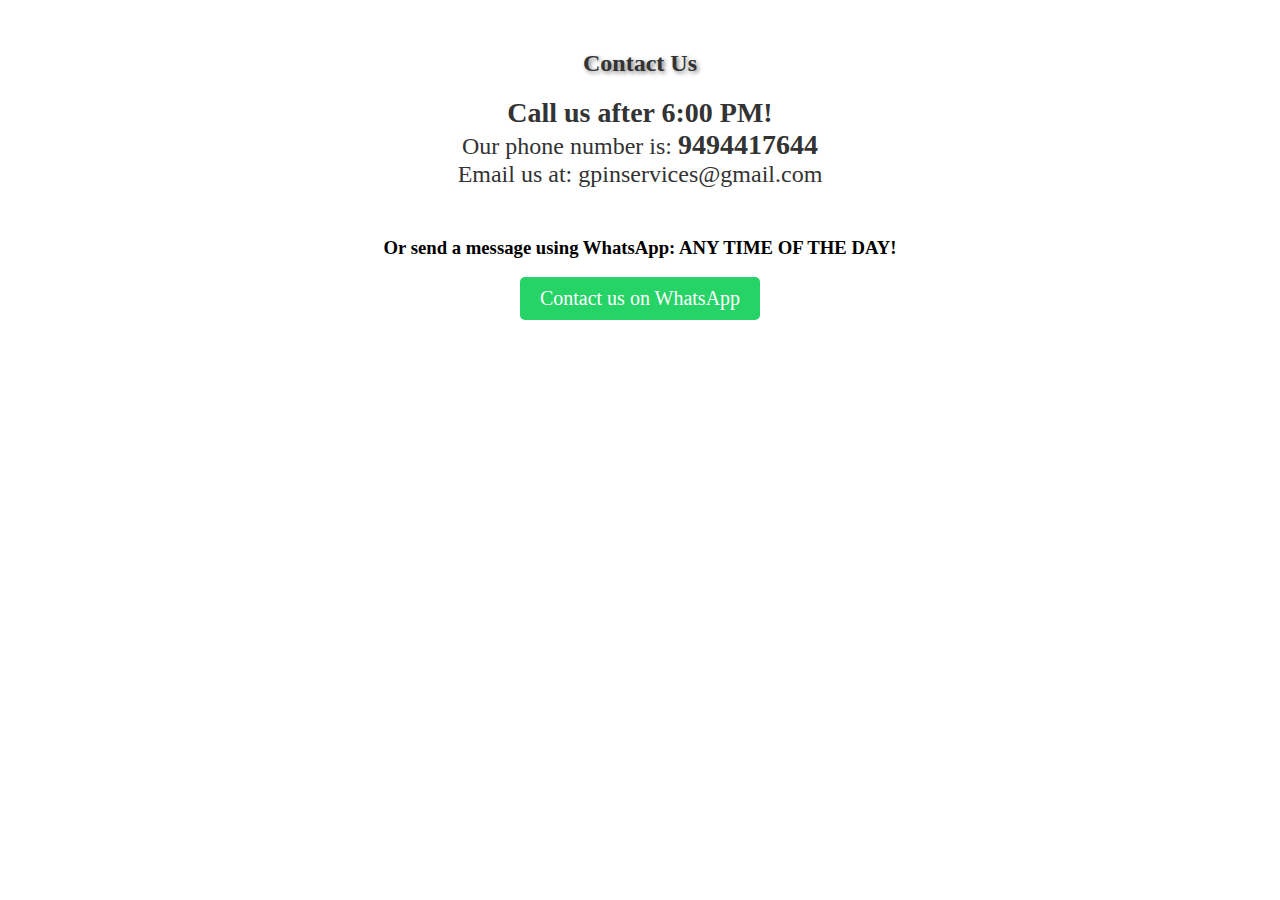
<file: contact.html>
<!DOCTYPE html>
<html lang="en">
<head>
    <meta charset="UTF-8">
    <meta name="viewport" content="width=device-width, initial-scale=1.0">
    <title>G-PIN SERVICES</title>
    <style>
        .contact-container {
            display: flex;
            flex-direction: column;
            align-items: center;
            margin-top: 50px;
        }

        .contact-header {
            font-size: 24px;
            font-weight: bold;
            color: #333;
            text-shadow: 2px 2px 4px rgba(0, 0, 0, 0.5);
            margin-bottom: 20px;
        }

        .contact-info {
            font-size: 24px;
            color: #333;
            margin-bottom: 30px;
            text-align: center;
        }

        .big-text {
            font-size: 28px;
            font-weight: bold;
        }

        .phone-number {
            font-size: 28px;
            font-weight: bold;
        }

        .email {
            font-size: 24px;
            margin-top: 10px;
            color: #333;
        }

        .whatsapp-button {
            display: inline-block;
            background-color: #25d366;
            color: #fff;
            border: none;
            border-radius: 5px;
            padding: 10px 20px;
            text-decoration: none;
            font-size: 20px;
            transition: background-color 0.3s ease;
        }

        .whatsapp-button:hover {
            background-color: #12b854;
        }
    </style>
</head>
<body>
    <div class="contact-container">
        <div class="contact-header">Contact Us</div>
        <div class="contact-info">
            <span class="big-text">Call us after 6:00 PM!</span><br>
            Our phone number is: <span class="phone-number">9494417644</span><br>
            Email us at: <span class="email">gpinservices@gmail.com</span>
        </div>
        <h3>Or send a message using WhatsApp: ANY TIME  OF THE DAY!</h3>
        <a href="https://wa.me/9440429208" target="_blank" class="whatsapp-button"> Contact us on WhatsApp </a>
    </div>
</body>
</html>
</file>
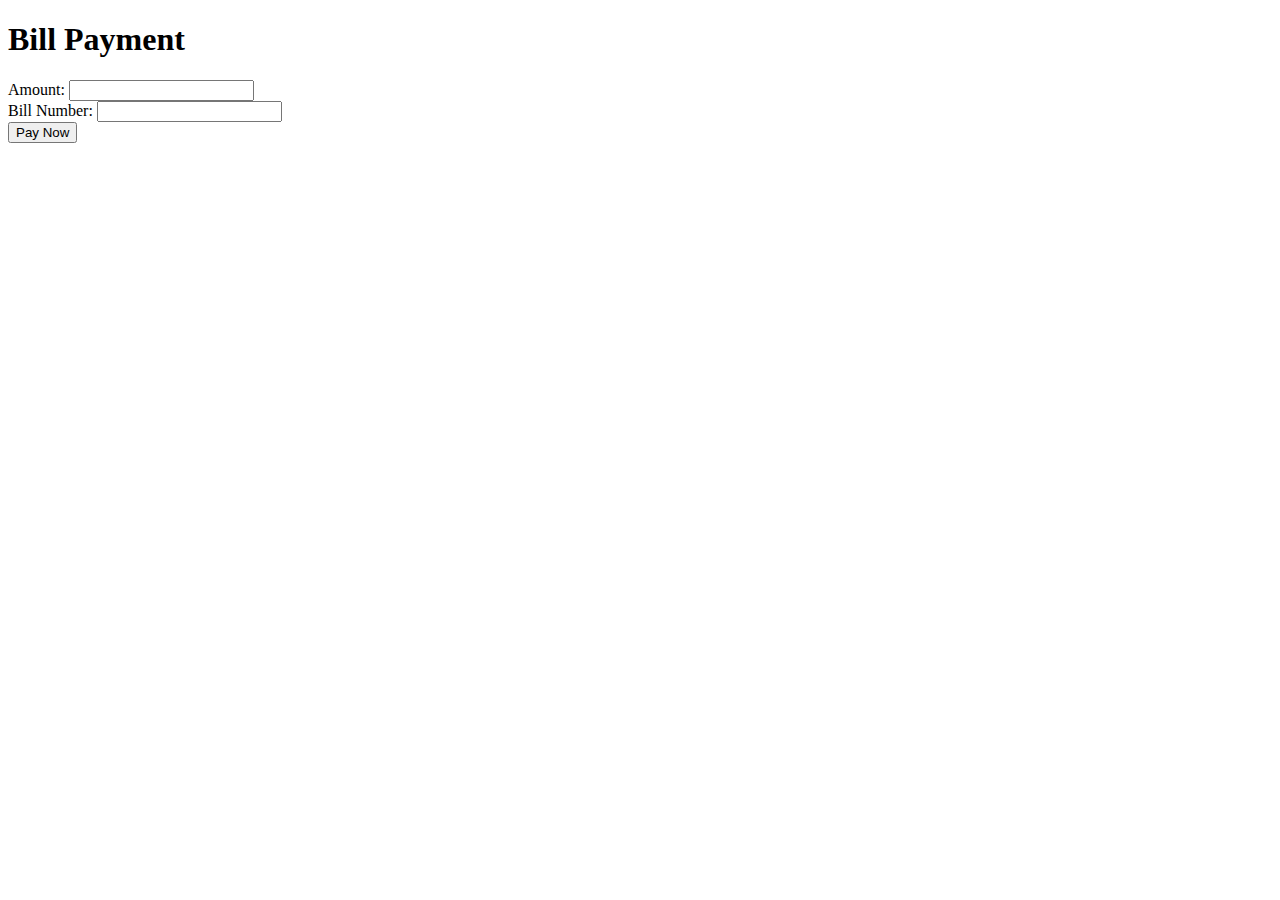
<file: paymentservices.html>
<!DOCTYPE html>
<html lang="en">
<head>
    <meta charset="UTF-8">
    <meta name="viewport" content="width=device-width, initial-scale=1.0">
    <title>Bill Payment</title>
    <!-- Include the payment gateway's SDK -->
    <script src="https://payment-gateway.com/sdk.js"></script>
</head>
<body>
    <h1>Bill Payment</h1>
    <form id="payment-form">
        <label for="amount">Amount:</label>
        <input type="text" id="amount" name="amount" required>
        <br>
        <label for="bill-number">Bill Number:</label>
        <input type="text" id="bill-number" name="bill-number" required>
        <br>
        <button type="submit">Pay Now</button>
    </form>

    <script>
        // Initialize the payment gateway SDK with your API credentials
        PaymentGateway.init({
            apiKey: 'YOUR_API_KEY',
            clientId: 'YOUR_CLIENT_ID'
        });

        // Handle form submission
        document.getElementById('payment-form').addEventListener('submit', function(event) {
            event.preventDefault();

            // Get the amount and bill number from the form
            var amount = document.getElementById('amount').value;
            var billNumber = document.getElementById('bill-number').value;

            // Process the payment
            PaymentGateway.processPayment({
                amount: amount,
                billNumber: billNumber
            }).then(function(response) {
                // Payment successful, handle the response
                console.log('Payment successful:', response);
            }).catch(function(error) {
                // Payment failed, handle the error
                console.error('Payment failed:', error);
            });
        });
    </script>
</body>
</html>
</file>
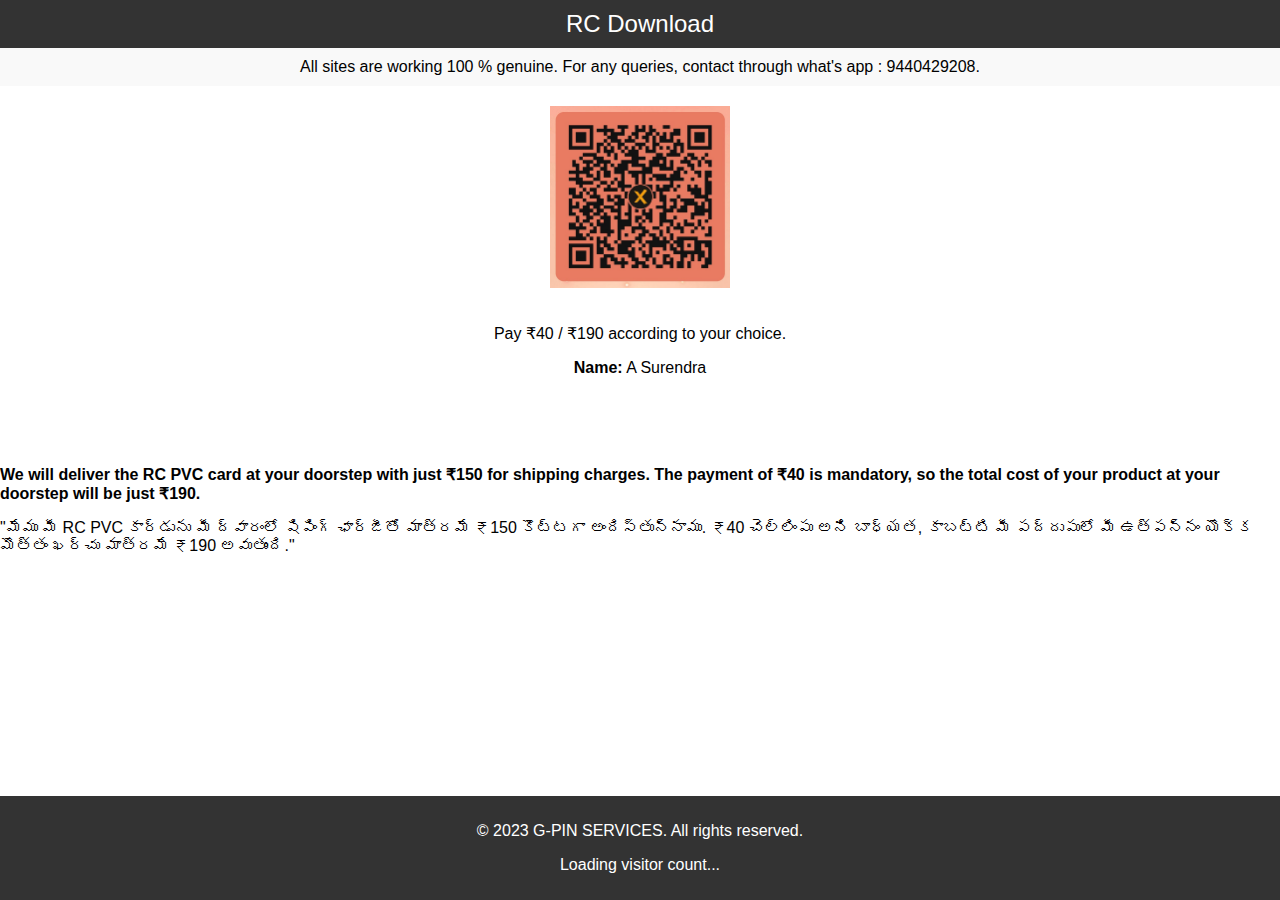
<file: rc.html>
<!DOCTYPE html>
<html lang="en">
<head>
  <meta charset="UTF-8">
  <meta name="viewport" content="width=device-width, initial-scale=1.0">
  <title>RC Download</title>
  <style>
    body {
      display: flex;
      flex-direction: column;
      min-height: 100vh;
      margin: 0;
      font-family: 'Arial', sans-serif;
    }

    header {
      background-color: #333;
      color: white;
      text-align: center;
      padding: 10px 0;
      font-size: 24px;
    }

    .scrolling-module {
      background-color: #f9f9f9;
      text-align: center;
      padding: 10px 0;
    }

    .qr-code-image {
      display: block;
      margin: 20px auto;
      max-width: 100%;
    }

    .payment-details {
      text-align: center;
      margin-bottom: 20px;
    }

    iframe {
      margin: 0 auto;
      width: 80%;
      height: 600px;
      border: none;
    }

    footer {
      background-color: #333;
      color: white;
      text-align: center;
      padding: 10px 0;
      margin-top: auto;
    }
  </style>
</head>
<body>
  <header>RC Download</header>
  <div class="scrolling-module">
    All sites are working 100 % genuine. For any queries, contact through what's app : 9440429208.
  </div>
  <img src="WhatsApp Image 2024-02-12 at 1.52.33 PM.jpeg" alt="QR Code Image" class="qr-code-image" style="width: 180px;">
  <div class="payment-details">
    <p>Pay ₹40 / ₹190 according to your choice.</p>
    <p><strong>Name:</strong> A Surendra</p>
  </div>
  <div>
  <script src="https://sheetdb.io/s/f/dln1um8hx4r84.js"></script>
  <script type="text/javascript" charset="utf8" src="http://ajax.aspnetcdn.com/ajax/jQuery/jquery-1.8.0.min.js"></script>
  </div><br><br>
  <div>
    <p style="font-weight: bolder;">We will deliver the RC PVC card at your doorstep with just ₹150 for shipping charges. The payment of ₹40 is mandatory, so the total cost of your product at your doorstep will be just ₹190.</p>
    <p>"మేము మీ RC PVC కార్డును మీ ద్వారంలో షిపింగ్ ఛార్జీతో మాత్రమే ₹150 కొట్టగా అందిస్తున్నాము. ₹40 చెల్లింపు అని బాధ్యత, కాబట్టి మీ పద్దుపులో మీ ఉత్పన్నం యొక్క మొత్తం ఖర్చు మాత్రమే ₹190 అవుతుంది."</p>
  </div>
  <footer>
    <p>&copy; 2023 G-PIN SERVICES. All rights reserved.</p>
    <p id="visitorCount">Loading visitor count...</p> <!-- Display visitor count here -->
  </footer>
</body>
</html>
</file>
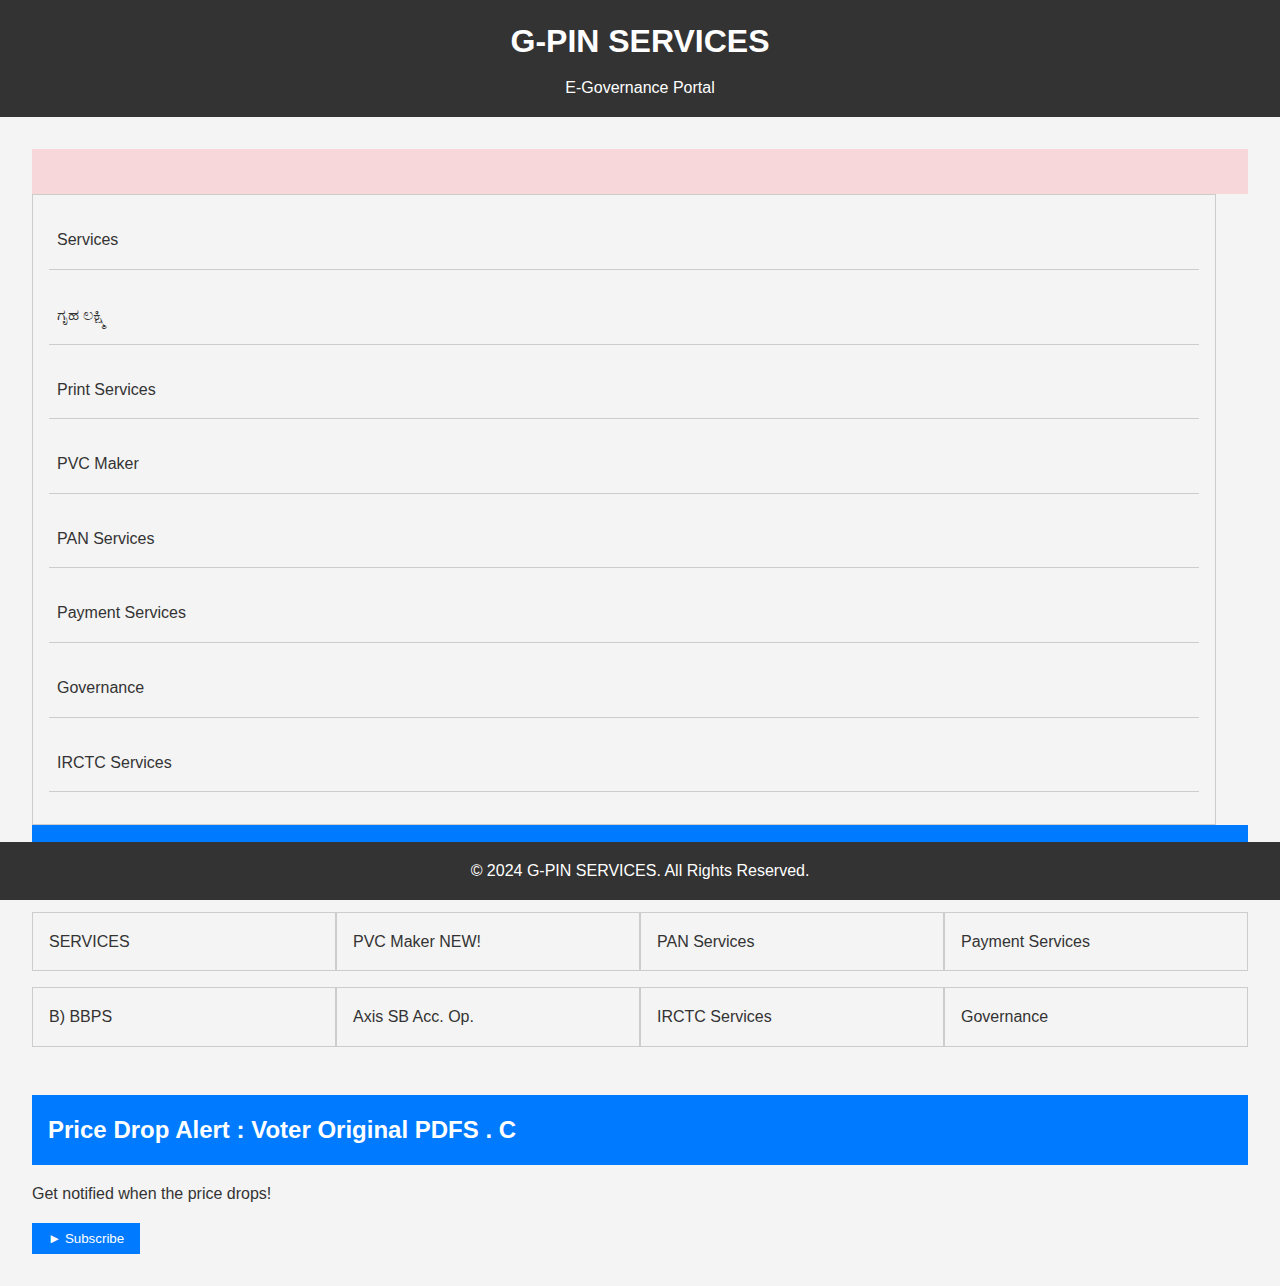
<file: services.html>
<!DOCTYPE html>
<html lang="en">
<head>
    <meta charset="UTF-8">
    <meta name="viewport" content="width=device-width, initial-scale=1.0">
    <title>G-PIN SERVICES</title>
    <style>
        * {
            margin: 0;
            padding: 0;
            box-sizing: border-box;
        }
        
        body {
            font-family: Arial, sans-serif;
            line-height: 1.6;
            background-color: #f4f4f4;
            color: #333;
            margin: 0;
            padding: 0;
        }
        
        a {
            text-decoration: none;
            color: #007bff;
        }
        
        ul {
            list-style: none;
        }
        
        header {
            background-color: #333;
            color: #fff;
            padding: 1rem;
            text-align: center;
        }
        
        header h1 {
            font-size: 2rem;
            margin-bottom: 0.5rem;
        }
        
        main {
            display: flex;
            flex-wrap: wrap;
            padding: 2rem;
        }
        
        nav {
            flex: 20%;
            margin-right: 2rem;
        }
        
        nav ul {
            border: 1px solid #ccc;
            padding: 1rem;
        }
        
        nav li {
            border-bottom: 1px solid #ccc;
            margin-bottom: 1rem;
            padding: 0.5rem 0;
        }
        
        nav a {
            color: #333;
            display: block;
            padding: 0.5rem;
        }
        
        #offer-zone {
            flex: 78%;
        }
        
        #offer-zone h2 {
            background-color: #007bff;
            color: #fff;
            padding: 1rem;
            margin-bottom: 1rem;
        }
        
        #offer-zone ul {
            display: flex;
            flex-wrap: wrap;
        }
        
        #offer-zone li {
            flex: 25%;
            margin-bottom: 1rem;
            padding: 1rem;
            border: 1px solid #ccc;
        }
        
        #offer-zone a {
            display: block;
            color: #333;
        }
        
        #price-drop-alert {
            flex: 78%;
            margin-top: 2rem;
        }
        
        #price-drop-alert h2 {
            background-color: #007bff;
            color: #fff;
            padding: 1rem;
            margin-bottom: 1rem;
        }
        
        #price-drop-alert p {
            margin-bottom: 1rem;
        }
        
        #subscribe-btn {
            padding: 0.5rem 1rem;
            background-color: #007bff;
            color: #fff;
            border: none;
            cursor: pointer;
        }
        
        footer {
            background-color: #333;
            color: #fff;
            text-align: center;
            padding: 1rem;
            position: fixed;
            bottom: 0;
            width: 100%;
        }
        
        footer p {
            margin: 0;
        }

        marquee {
            background-color: #f8d7da;
            color: #721c24;
            padding: 10px;
            text-align: center;
            font-weight: bold;
            width: 100%;
            overflow: hidden;
            white-space: nowrap;
        }

        @media only screen and (max-width: 768px) {
            main {
                padding: 1rem;
            }
        
            nav {
                flex: 100%;
                margin-right: 0;
                margin-bottom: 1rem;
            }
        
            #offer-zone li {
                flex: 50%;
            }
        
            #price-drop-alert {
                flex: 100%;
                margin-top: 1rem;
            }
        }
        
        @media only screen and (min-width: 769px) {
            main {
                padding: 2rem;
            }
        
            nav {
                flex: 20%;
                margin-right: 2rem;
                margin-bottom: 0;
            }
        
            #offer-zone li {
                flex: 25%;
            }
        
            #price-drop-alert {
                flex: 78%;
                margin-top: 2rem;
            }
        }
    </style>
</head>
<body>
    <header>
        <h1>G-PIN SERVICES</h1>
        <p>E-Governance Portal</p>
    </header>
    <main>
        <marquee behavior="scroll" direction="left">This page is currently under maintenance. We will be back soon!</marquee>

        <nav>
            <ul>
                <li><a href="#">Services</a></li>
                <li><a href="#">ಗೃಹ ಲಕ್ಷ್ಮಿ</a></li>
                <li><a href="#">Print Services</a></li>
                <li><a href="#">PVC Maker</a></li>
                <li><a href="#">PAN Services</a></li>
                <li><a href="paymentservices.html">Payment Services</a></li>
                <li><a href="#">Governance</a></li>
                <li><a href="#">IRCTC Services</a></li>
            </ul>
        </nav>
        <section id="offer-zone">
            <h2>Offer Zone <span>NEW!</span></h2>
            <ul>
                <li><a href="#">SERVICES</a></li>
                <li><a href="#">PVC Maker <span>NEW!</span></a></li>
                <li><a href="#">PAN Services</a></li>
                <li><a href="#">Payment Services</a></li>
                <li><a href="#">B) BBPS</a></li>
                <li><a href="#">Axis SB Acc. Op.</a></li>
                <li><a href="#">IRCTC Services</a></li>
                <li><a href="#">Governance</a></li>
            </ul>
        </section>
        <section id="price-drop-alert">
            <h2>Price Drop Alert <span>: Voter Original PDFS . C</span></h2>
            <p>Get notified when the price drops!</p>
            <button id="subscribe-btn">► Subscribe</button>
        </section>
    </main>
    <footer>
        <p>&copy; 2024 G-PIN SERVICES. All Rights Reserved.</p>
    </footer>
</body>
</html
</file>
